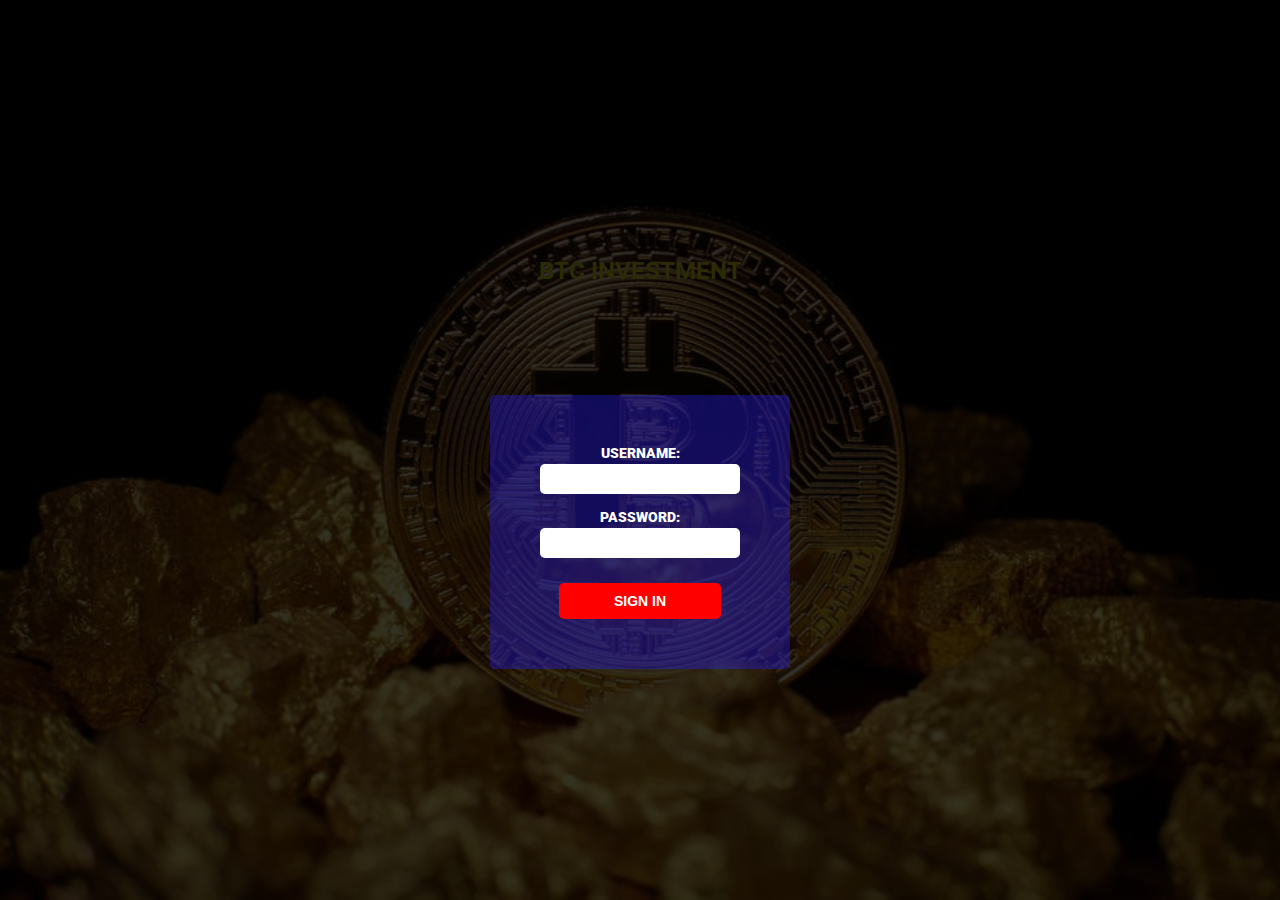
<file: index.html>
<!DOCTYPE html>
<html lang="en">
<head>
    <meta charset="UTF-8">
    <meta name="viewport" content="width=device-width, initial-scale=1.0">
    <title>Login</title>
    <link rel="stylesheet" href="styles.css">
</head>
<body class="login">
    <h2 class="logo"><a href="">BTC <span class="investment">INVESTMENT</span></a></h2>
    
    <form action="" class="login-form">
        <label for="text">USERNAME:</label>
        <input id="inputUsername" type="text" required>
        <p class="wrong-username">Incorrect Username!</p>

        <label for="text">PASSWORD:</label>
        <input id="inputPassword" type="password" required>
        <p class="wrong-password">Incorrect Password!</p>

        <button class="sign-in"><a href="welcome.html" id="submit">SIGN IN</a></button>
        
    </form>
    <script src="app.js"></script>
</body>
</html>
</file>
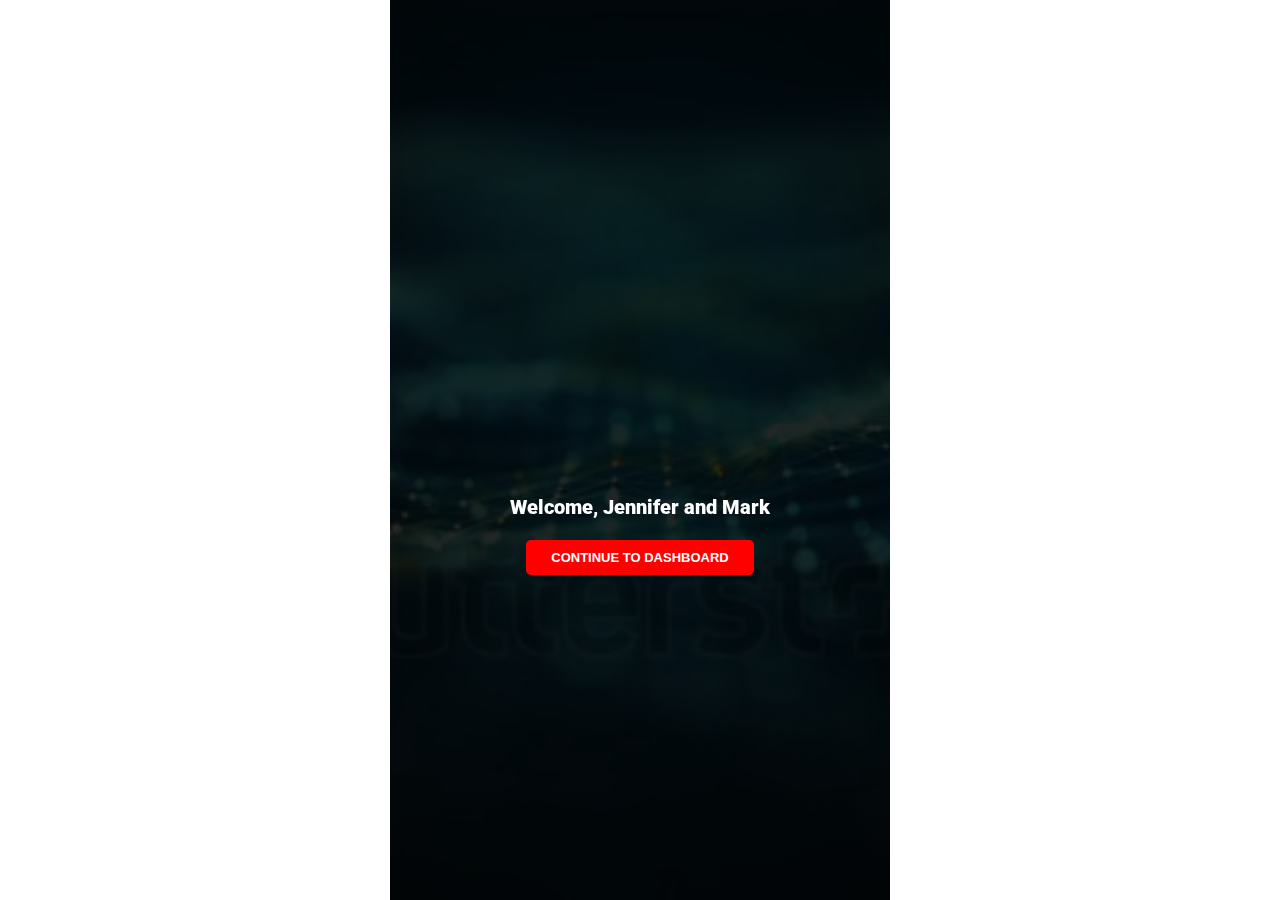
<file: welcome.html>
<!DOCTYPE html>
<html lang="en">
<head>
    <meta charset="UTF-8">
    <meta name="viewport" content="width=device-width, initial-scale=1.0">
    <title>BTC INVESTMENT</title>
    <link rel="stylesheet" href="styles.css">
</head>
<body class="welcome">

    <!-- The video -->
    <div class="video-hero">
        <h1 class="welcome-message">Welcome, Jennifer and Mark</h1>
        <button class="login-button"><a href="dashboard.html">CONTINUE TO DASHBOARD</a></button>
        <video class="video-bg" autoplay muted loop>
           <source src="./images/stock-footage--abstract-technology-big-data-background-concept-motion-of-digital-data-flow-transferring-of-big.webm" type="video/mp4"> 
        </video>
    </div>
    
</body>
</html>
</file>
<file: styles.css>
@import url('https://fonts.googleapis.com/css2?family=Roboto:ital,wght@0,400;0,500;0,700;0,900;1,400;1,500;1,700;1,900&display=swap');


* {
    border: 0;
    margin: 0;
    box-sizing: border-box;
}

body {
    font-family: 'Roboto', sans-serif;
    max-width: 500px;
}

.video-hero {
    display: flex;
    justify-content: center;
    align-items: center;
    text-align: center;
    /* background-color: #333; */
    color: white;
    position: relative;
    overflow: hidden;
    min-height: 100vh;
    background: rgba(0, 0, 0, 0.85);
}

.video-bg {
    position: absolute;
    z-index: -1;
    top: 50%;
    left: 50%;
    transform: translate(-50%, -50%);
    min-width: 100%;
    min-height: 100%;
}

.welcome {
    width: 100%;
    margin: auto;
    text-align: center;
}

.welcome-message {
    font-size: 20px;
    font-weight: 900;
    display: block;
    position: absolute;
    top: 55%;
}

.login-button {
    position: absolute;
    top: 60%;
    background-color: red;
    color: white;
    padding: 10px 25px;
    border-radius: 5px;
    font-weight: 900;
    cursor: pointer;
    font-size: 13px;
}

.login-button a {
    color: white;
    text-decoration: none;
}

/* STYLES FOR LOGIN PAGE BEGINS */
.login {
    background-image: linear-gradient(rgba(0, 0, 0, 0.8), rgba(0, 0, 0, 0.8)), url(images/bitcoin\ background\ image.jpg);
    background-size: cover;
    background-position: center;
    background-repeat: no-repeat;
    min-height: 100vh;
    /* min-width: 200px; */
    position: relative;
    display: flex;
    justify-content: center;
    align-items: center;
    flex-direction: column;
    max-width: 500px;

    margin: auto;
}

.login-form {
    background-color: rgba(41, 28, 224, 0.4);
    padding: 50px;
    color: white; 
    border-radius: 5px;
    display: flex;
    flex-direction: column;
    justify-content: center;
    align-items: center;
    width: 300px;
    font-size: 14px;
}

.login-form label {
    margin-bottom: 3px;
    font-weight: 900;
}

.login-form input {
    width: 200px;
    height: 30px;
    border-radius: 5px;
    margin-bottom: 15px;
    padding: 10px;
    font-size: 14px;
    outline: none;
}

.login-form button {
    background-color: red;
    padding: 10px 55px;
    border-radius: 5px;
    margin-top: 10px;
    font-size: 14px;
}

.login button a {
    text-decoration: none;
    color: white;
    background-color: red;
    color: white;
    /* padding: 10px 55px; */
    width: 100%;
    
    font-weight: 700;
    cursor: pointer;
    font-size: 14px;

}

.wrong-username {
    color: red;
   margin: -10px 0 10px -70px;
   display: none;
}

.wrong-password {
    color: red;
   margin: -10px 0 10px -70px;
   display: none;
}

.display-wrong-info {
    display: block;
}

.red-border {
    border: 2px solid red;
}


/* STYLES FOR LOGIN PAGE ENDS */


/* STYLING FOR MAIN DASHBOARD BEGINS! */
.dashboard {
    background-color: #081739;
    color: white;
    max-width: 500px;
    margin: auto;
    position: relative;
}

.darken-dashboard {
    position: fixed;
    top: 0;
    width: 100vw;
    height: 100vh;
    background-color: rgba(10, 10, 10, 0.8);
    display: none;
    transition: 500ms;
}

.toggle-darken-dashboard {
    display: block;
}

.menu {
    background-color: #153787;
    border-right: 5px solid white;
    width: 65%;
    height: 100vh;
    padding: 40px;
    z-index: 10;
    font-size: 14px;
    position: fixed;
    top: 0;
    transition: 1000ms;
    transform: translateX(-200%);
}

.show-menu {
    transform: translateX(0%);
}

.fa-x {
    color: white;
    font-size: 18px;
    position: absolute;
    top: 20px;
    right: 15px;
    /* background-color: rgb(193, 106, 106); */
    padding: 15px;
    cursor: pointer;
}

.user {
    border: 3px solid blue;
    background-color: white;
    color: black;
    padding: 20px;
    text-align: center;
    border-radius: 20px;
    width: 200px;
    height: 300px;
}

.user img {
    width: 150px;
    border: 3px solid blue;
    border-radius: 50%;
}

.user-details {
    background-color: #cad4eb;
    color: blue;
    border-radius: 10px;
    padding: 10px;
    border: 1px solid blue;
}

.other {
    margin-top: 20px;
    font-size: 16px;
    font-weight: 700;
}

.other-menu {
    margin-bottom: 5px;
    background-color: rgb(22, 22, 110);
    padding: 15px;
    border-radius: 10px;
    cursor: pointer;
}

.subscribe-menu {
    background-color: red;
    text-align: center;
}

.socials {
    padding: 10px;
    font-size: 23px;
    margin-top: 10px;
    display: flex;
    justify-content: space-around;
}

.fa-envelope {
    color: red;
    cursor: pointer;
}

.fa-whatsapp {
    color: #4ac959;
    cursor: pointer;
}

.fa-facebook {
    color: #1877F2;
    cursor: pointer;
}

.fa-x-twitter {
    color: black;
}


.logo {
    color: rgb(43, 43, 5);
    text-align: center;
    /* background-color: rgb(131, 130, 130); */
    width: 60%;
    margin: 15px auto 100px;
    padding: 10px;
    border-radius: 10px;
}

.logo a {
    color: rgb(43, 43, 5);
    text-align: center;
    text-decoration: none;
    /* background-color: rgb(131, 130, 130); */
    width: 60%;
    margin: 15px auto;
    padding: 10px;
    border-radius: 10px;
}

.hamburger {
    position: absolute;
    top: 20px;
    right: 20px;
    /* background-color: red; */
    padding: 10px;
    cursor: pointer;
    z-index: 20;
}

.fa-bars {
    font-size: 22px;
}

.icons {
    position: absolute;
    top: 100px;
    right: 50px;
    display: flex;
    justify-content: space-around;
    /* background-color: yellow; */
}

.notification {
    font-size: 20px;
    margin-left: 30px;
    cursor: pointer;
}

.red-dot {
    background-color: red;
    width: 10px;
    height: 10px;
    border-radius: 50%;
    margin-left: 3px;
}

.subscribe-notification {
    background-color: red;
    width: 60%;
    margin: auto;
    padding: 20px;
    border-radius: 10px;
    height: 100px;
    text-align: center;
    color: white;
    position: absolute;
    top: -8px;
    right: 20%;
    transition: 500ms;
    transform: translateY(-150%);
}

.inaccessible-withdrawal {
    font-weight: 700;
    
}

.withdrawal {
    background-color: rgb(98, 230, 98);
    width: 60%;
    margin: auto;
    padding: 20px;
    border-radius: 10px;
    height: 100px;
    text-align: center;
    color: rgb(9, 45, 9);
    position: absolute;
    top: -8px;
    right: 20%;
    transition: 500ms;
    transform: translateY(-150%);
}

.purchase {
    background-color: yellow;
    width: 60%;
    margin: auto;
    padding: 20px;
    border-radius: 10px;
    height: 100px;
    text-align: center;
    color: rgb(31, 31, 2);
    position: absolute;
    top: -8px;
    right: 20%;
    transition: 500ms;
    transform: translateY(-150%);
}

.trade {
    background-color: red;
    width: 60%;
    margin: auto;
    padding: 20px;
    border-radius: 10px;
    height: 100px;
    text-align: center;
    color: white;
    position: absolute;
    top: -8px;
    right: 20%;
    transition: 500ms;
    transform: translateY(-200%);
}

.show-notification {
    transform: translateY(0%);
}

.contact-body {
    background-color: rgb(24, 24, 121);
    position: absolute;
    right: 15%;
    top: 10%;
    width: 70%;
    margin: auto;
    padding: 30px;
    border-radius: 10px;
    text-align: center;
    display: flex;
    flex-direction: column;
    position: fixed;
    top: 15%;
    transition: 1000ms;
    transform: translateX(200%);
    /* display: none; */
}

.remove-message {
    font-weight: 700;
    font-size: 25px;
    position: absolute;
    top: 10px;
    right: 10px;
    /* background-color: yellow; */
    padding: 10px;
    cursor: pointer;
}

.message-appear {
    transform: translateX(0%);
}

.contact-body h6 {
    font-size: 18px;
    margin-bottom: 10px;
}

#contact-form input {
    width: 100%;
    height: 40px;
    margin-bottom: 5px;
    padding: 10px;
    border-radius: 5px;
    outline: none;
    background-color: rgb(166, 166, 245);
    color: rgb(7, 7, 53);
    font-size: 14px;
    font-weight: 700;
}

#contact-form textarea {
    width: 100%;
    margin-bottom: 5px;
    padding: 10px;
    border-radius: 5px;
    outline: none;
    background-color: rgb(166, 166, 245);
    color: rgb(7, 7, 53);
    font-size: 14px;
    font-weight: 700;
}

.contact-button {
    padding: 10px;
    width: 100%;
    color: white;
    background-color: red;
    font-size: 14px;
    font-weight: 700;
    border-radius: 10px;
    cursor: pointer;
}

.notify {
     background-color: rgb(24, 24, 121);
     position: absolute;
     right: 15%;
     top: 10%;
     width: 70%;
     margin: auto;
     padding: 30px;
     border-radius: 10px;
     text-align: center;
     font-weight: 700;
     transition: 2000ms;
     display: none;
}

.display-bell-notification {
    display: block;
}

.choose {
    width: 100%;
    margin: 10px auto;

}

.choice {
    width: 100px;
    padding: 7px 10px;
    border: none;
    cursor: pointer;
    border-radius: 5px;
    margin-left: 5px;
}

.accept {
    background: green;
    color: white;
}

.remove-choice {
    font-weight: 700;
    font-size: 20px;
    position: absolute;
    top: 2px;
    right: 10px;
    /* background-color: yellow; */
    padding: 10px;
    cursor: pointer;
}

.reject {
    background-color: red;
    color: white;
}

.greeting {
    color: rgb(199, 184, 231);
    margin: 0 0 -8px 27px;
    font-size: 16px;
}

.current-balance {
    background-color: #0c2d74;
    color: rgb(199, 184, 231);;
    width: 90%;
    font-size: 22px;
    margin: 10px auto;
    padding: 20px;
    border-radius: 10px;

}

.balance {
    font-size: 25px;
    margin-bottom: 7px;
}

.currency {
    font-size: 18px;
    margin-bottom: 3px;
}

.currency-amount {
    font-size: 16px;
    color: yellow;
}

.info {
    color: white;
    margin-top: 5px;
}

.withdrawable-balance {
    background-color: #0c2d74;
    color: rgb(199, 184, 231);
    width: 90%;
    font-size: 22px;
    margin: 10px auto;
    padding: 20px;
    border-radius: 10px;

}

.action-btn {
    width: 90%;
    display: flex;
    flex-direction: row;
    justify-content: space-evenly;
    align-items: center;
    margin: auto;
}

.click {
    background-color: green;
    color: rgb(199, 184, 231);
    /* width: fit-content; */
    margin: 2px;
    padding: 10px 18px;
    font-size: 12px;
    border-radius: 5px;
    cursor: pointer;
}

.withdraw-btc {
    background-color: rgb(5, 61, 5);
}

.buy-btc {
    background-color: rgb(83, 83, 7);
}

.trade-btc {
    background-color: rgb(107, 7, 7);
}

.markets {
    margin: 40px 0 5px 30px;
    color: rgb(199, 184, 231);
}

.crypto-market {
    background-color: #0c2d74;
    color: rgb(199, 184, 231);
    width: 90%;
    font-size: 22px;
    margin: 10px auto;
    padding: 20px;
    border-radius: 10px;
    text-align: center;
}

table {
    background-color: rgb(197, 180, 231);
    width: 90%;
    margin: auto;
    color: black;
    padding: 20px;
    border-radius: 5px;
    font-size: 14px;
}

td img {
    width: 20px;
    height: 20px;
    border-radius: 50%;
    margin: 5px;
}

footer {
    color: rgb(197, 180, 231);
    text-align: center;
    font-size: 14px;
}
/* STYLING FOR MAIN DASHBOARD ENDS! */
</file>
